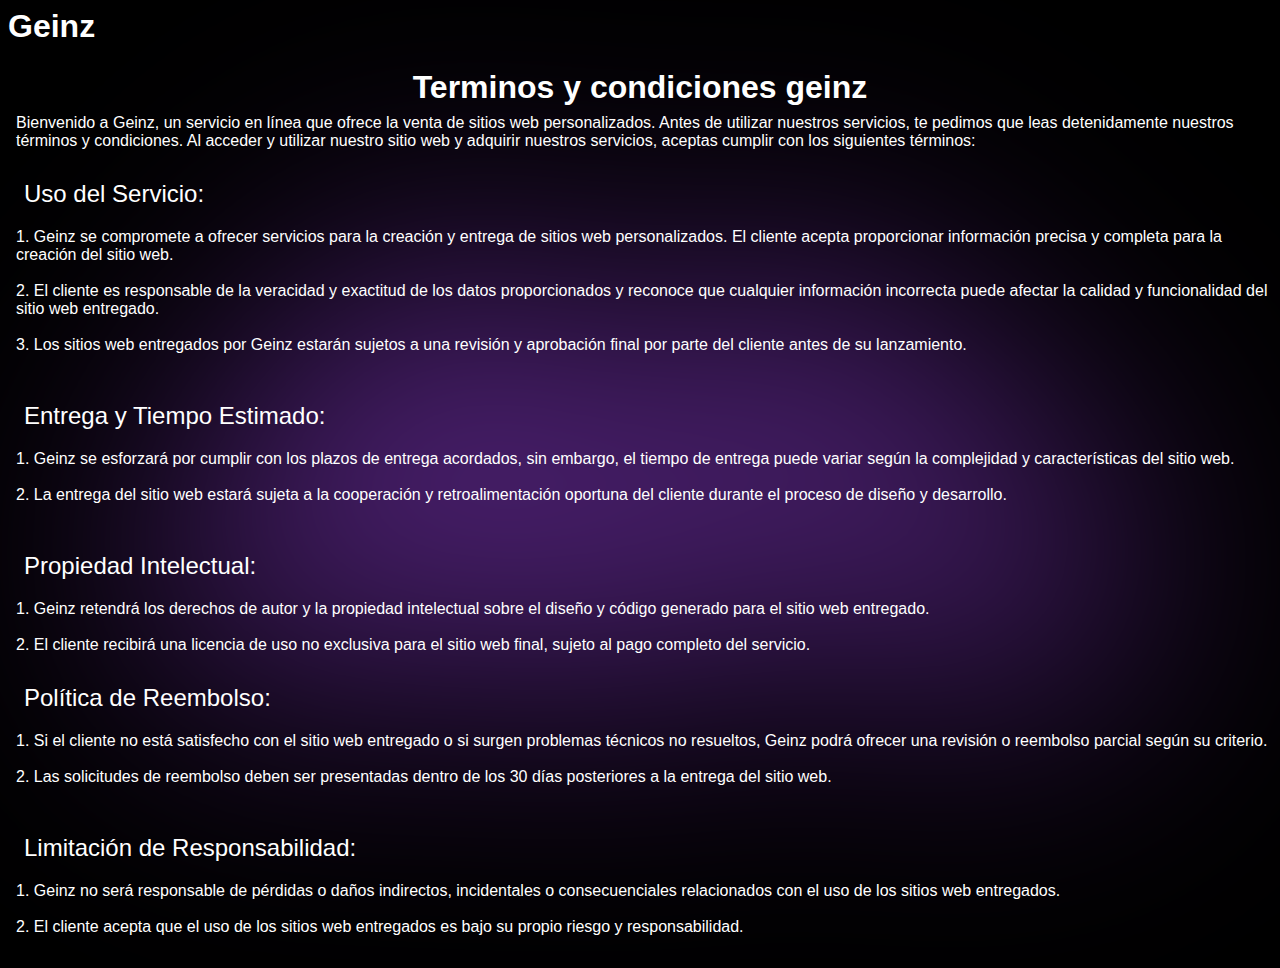
<file: terminos.html>
<!DOCTYPE html>
<html lang="en">

<head>
    <meta charset="UTF-8">
    <meta name="viewport" content="width=device-width, initial-scale=1.0">
    <link rel="stylesheet" href="termino-condiciones/css/terminos.css">
    <title>Terminos y condiciones</title>
</head>

<body>
    <section class="volver">
        <a href="index.html">
            <h1>Geinz</h1>
        </a>
    </section>
    <section class="primera-part">
        <div class="title-terminos">
            <h1 class="titulos_h1">Terminos y condiciones geinz</h1>
            <p class="parrafo-title">Bienvenido a Geinz, un servicio en línea que ofrece la venta de sitios web personalizados. Antes de
                utilizar nuestros servicios, te pedimos que leas detenidamente nuestros términos y condiciones. Al
                acceder y utilizar nuestro sitio web y adquirir nuestros servicios, aceptas cumplir con los siguientes
                términos:</p> <br>

            <p class="titulos">Uso del Servicio: </p>

            <p> 1. Geinz se compromete a ofrecer servicios para la creación y entrega de sitios web personalizados. El
                cliente acepta proporcionar información precisa y completa para la creación del sitio web. <br><br>

                2. El cliente es responsable de la veracidad y exactitud de los datos proporcionados y reconoce que
                cualquier información incorrecta puede afectar la calidad y funcionalidad del sitio web entregado.
                <br><br>
                3. Los sitios web entregados por Geinz estarán sujetos a una revisión y aprobación final por parte del
                cliente antes de su lanzamiento.
            </p><br><br>
     

        <p class="titulos">Entrega y Tiempo Estimado: </p>

        <p> 1. Geinz se esforzará por cumplir con los plazos de entrega acordados, sin embargo, el tiempo de entrega
            puede variar según la complejidad y características del sitio web. <br> <br>

            2. La entrega del sitio web estará sujeta a la cooperación y retroalimentación oportuna del cliente durante
            el proceso de diseño y desarrollo.</p> <br><br>


        <p class="titulos">  Propiedad Intelectual:</p>

        <p>
            1. Geinz retendrá los derechos de autor y la propiedad intelectual sobre el diseño y código generado para el
            sitio web entregado. <br><br>

            2. El cliente recibirá una licencia de uso no exclusiva para el sitio web final, sujeto al pago completo del
            servicio. <br><br>
        </p>

        <p class="titulos">Política de Reembolso:</p>

        <p> 1. Si el cliente no está satisfecho con el sitio web entregado o si surgen problemas técnicos no resueltos,
            Geinz podrá ofrecer una revisión o reembolso parcial según su criterio. <br><br>

            2. Las solicitudes de reembolso deben ser presentadas dentro de los 30 días posteriores a la entrega del
            sitio web.</p> <br><br>


        <P class="titulos">Limitación de Responsabilidad:</P>

        <P class="final"> 1. Geinz no será responsable de pérdidas o daños indirectos, incidentales o consecuenciales relacionados con
            el uso de los sitios web entregados. <br><br>

            2. El cliente acepta que el uso de los sitios web entregados es bajo su propio riesgo y responsabilidad.
        </P>
    </div>
    </section>
   
</body>

</html>
</file>
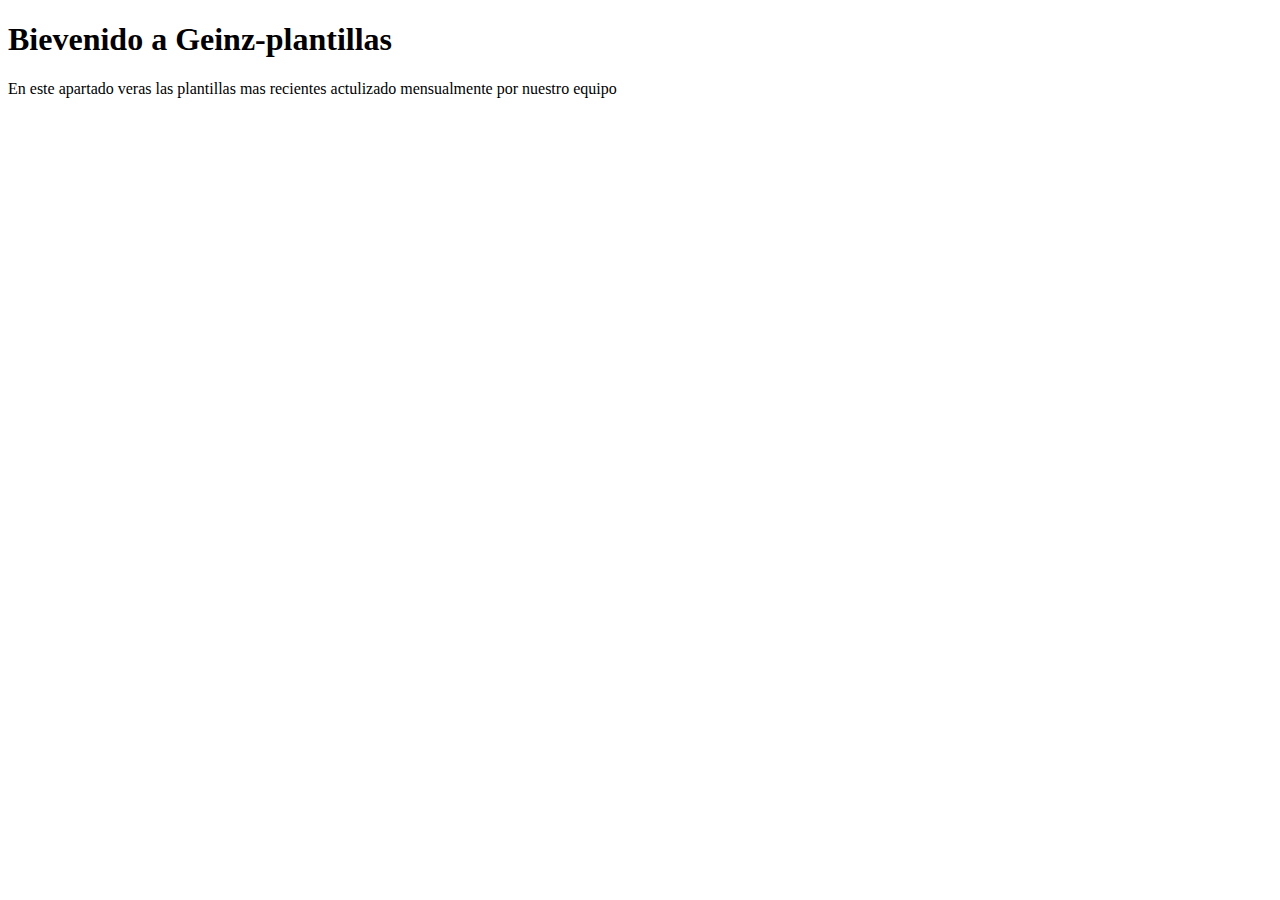
<file: plantillas/plantillas.html>
<!DOCTYPE html>
<html lang="en">
<head>
    <meta charset="UTF-8">
    <meta name="viewport" content="width=device-width, initial-scale=1.0">
    <title>plantillas-Geinz</title>
</head>
<body>
    <section class="primerapart">
        <div class="title-plantillas">
           <h1> Bievenido a Geinz-plantillas</h1>
           <p>En este apartado veras las plantillas mas recientes actulizado mensualmente por nuestro equipo</p>
        </div>
    </section>    
</body>
</html>
</file>
<file: termino-condiciones/css/terminos.css>
* {
    margin: 0;
    padding: 0;
    box-sizing: border-box;
}

body {
    background-image: url(/img/background3.png);
    background-position: center;
    background-size: cover;
    color: #ffffff;
}

.volver {
    font-family: sans-serif;
    padding: .5em;
}

a {
    list-style: none;
    text-decoration: none;
    color: white;
}

.titulos_h1 {
    font-family: sans-serif;
    font-size: 200%;
    text-align: center;
    padding-top: 0.5em;
}

.titulos {
    font-family: sans-serif;
    font-size: 150%;
    padding-bottom: .5em;
    padding-left: .5em;
}

.parrafo-title {
    text-align: center;
}

.title-terminos p {
    text-align: left;
    padding-left: .5em;
    font-family: sans-serif;
    margin: 0em .5em;
    padding-top: .5em;

}
.final{
    padding-bottom: 2em;
}
</file>
